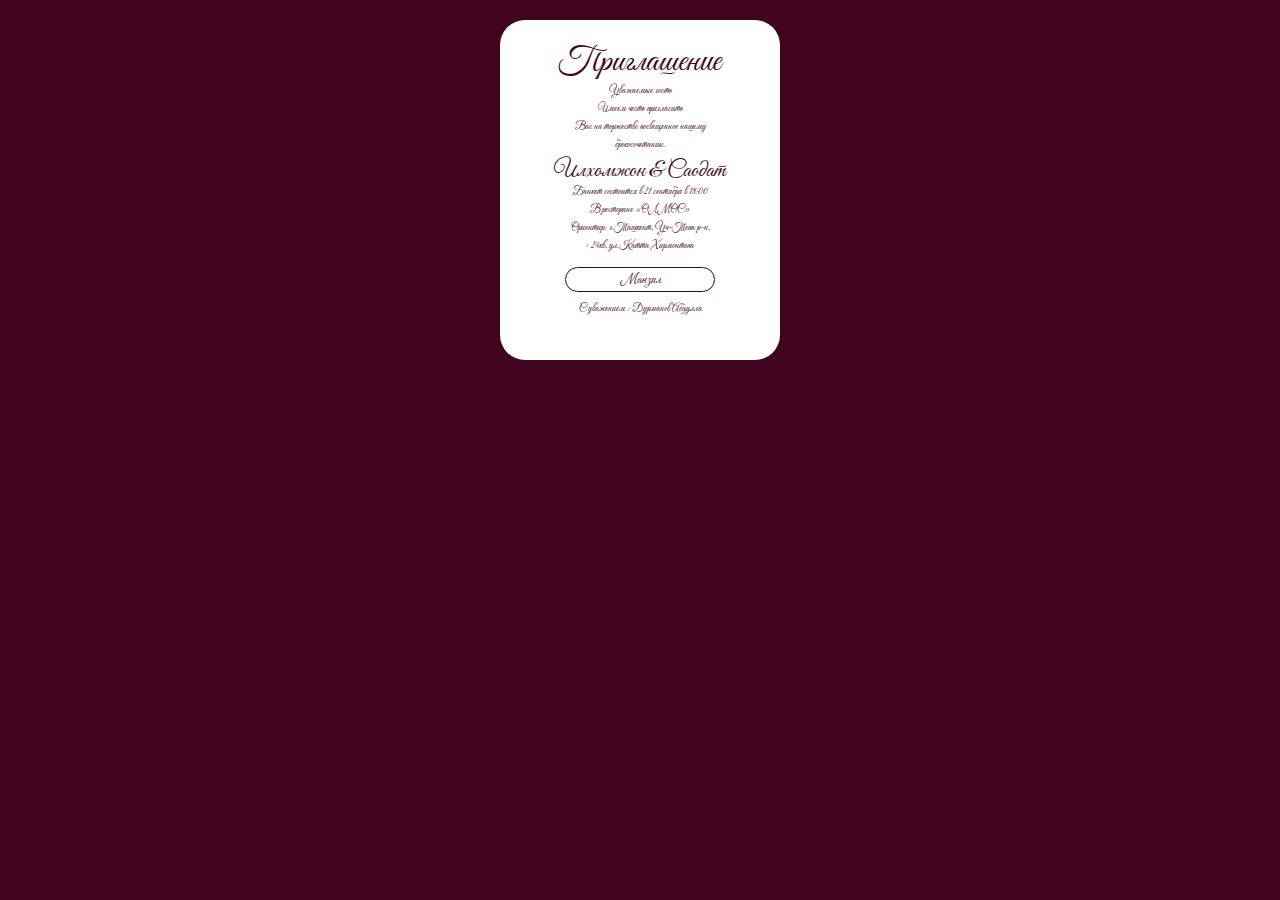
<file: html/rus.html>
<!DOCTYPE html>
<html lang="uz">
<head>
    <meta charset="UTF-8">
    <meta name="viewport" content="width=device-width, initial-scale=1.0">
    <title>Приглашение</title>
    <link rel="icon" href="../detals/icon.png">
    <link rel="stylesheet" href="../style/styleuzb.css">
    <link rel="preconnect" href="https://fonts.googleapis.com">
<link rel="preconnect" href="https://fonts.gstatic.com" crossorigin>
<link href="https://fonts.googleapis.com/css2?family=Great+Vibes&family=Monsieur+La+Doulaise&display=swap" rel="stylesheet">
</head>
<body>
<div class="fon con"><div class="tak">Приглашение</div><div class="p"><div class="p">Уважаемые <div class="name" id="myDiv">гость</div></div>
<div class="p">Имеем честь пригласить</div>
<div class="p">
Вас на торжество посвещенное нашему </div><div class="p">
брокосочетанию.</div><div class="i">Илхомжон & Саодат</div><div class="p">
Банкет состоится  в 21 сентября в 18:00</div><div class="p">
В ресторане «ОЛМОС» </div><div class="p">
Ориентир: г.Ташкент, Уч-Тепа р-н, </div><div class="p">>
24кв, ул.Катта Хирмонтепа </div></div>
<button><a href="https://maps.app.goo.gl/f3As4sRniuf8jStC8">Манзил</a></button>
<div class="p">
С уважением : Дурманов Абдулла</div>
<div class="invitation-container">
        <div id="countdown">
            <p id="time-left"></p>
        </div>
    </div>
</div>

    

    <script src="../script/js.js">
       
    </script>
</body>
</html>
</file>
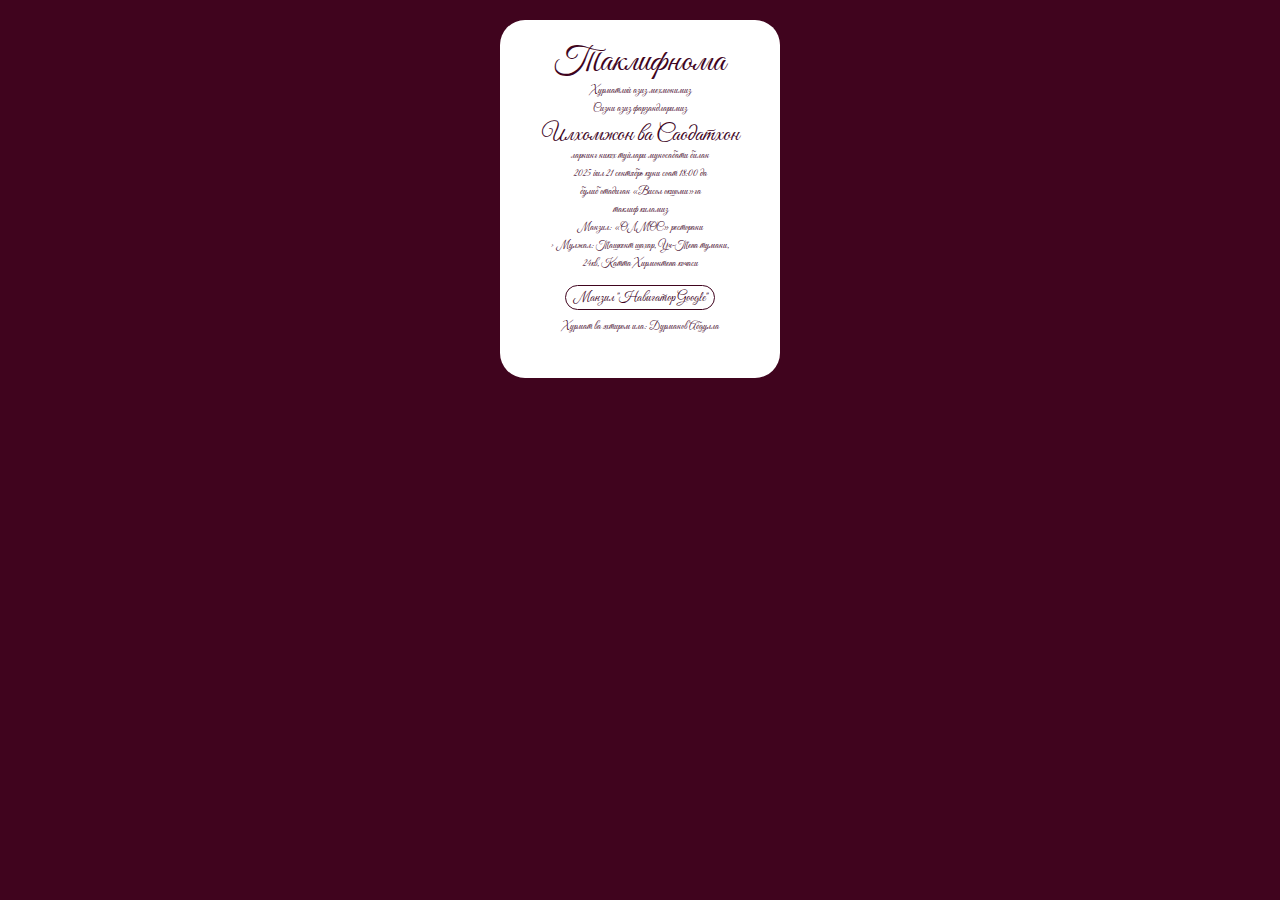
<file: html/uzb.html>
<!DOCTYPE html>
<html lang="uz">
<head>
    <meta charset="UTF-8">
    <meta name="viewport" content="width=device-width, initial-scale=1.0">
    <title>Таклифномa</title>
    <link rel="icon" href="../detals/icon.png">
    <link rel="stylesheet" href="../style/styleuzb.css">
    <link rel="preconnect" href="https://fonts.googleapis.com">
<link rel="preconnect" href="https://fonts.gstatic.com" crossorigin>
<link href="https://fonts.googleapis.com/css2?family=Great+Vibes&family=Monsieur+La+Doulaise&display=swap" rel="stylesheet">
</head>
<body>
<div class="fon con"><div class="tak">Таклифнома</div><div class="p"><div class="p">Хурматлий азиз <div class="name" id="myDiv">мехмонимиз</div></div>
<div class="p">Сизни азиз фарзандларимиз</div>
<div class="i">Илхомжон ва Саодатхон</div><div class="p">
ларнинг никох туйлари муносабати билан</div><div class="p">
2025 йил 21 сентябрь куни соат 18:00 да</div><div class="p">
булиб отадиган «Висол окшоми»га</div><div class="p">
таклиф киламиз</div><div class="p">
Манзил: «ОЛМОС» ресторани </div><div class="p">>
Мулжал: Ташкент шахар, Уч-Тепа тумани, </div><div class="p">
24кв, Катта Хирмонтепа кочаси</div></div>
<a href="https://maps.app.goo.gl/f3As4sRniuf8jStC8"><button>Манзил "Навигатор Google"</button></a>
<div class="p">
Хурмат ва эхтиром ила: Дурманов Абдулла</div>
<div class="invitation-container">
        <div id="countdown">
            <p id="time-left"></p>
        </div>
    </div>
</div>

    

    <script src="../script/script.js">
       
    </script>
</body>
</html>
</file>
<file: style/styleuzb.css>
* {
    margin: 0;
    padding: 0;
    box-sizing: border-box;
    color:#40041e;
}
body {
    font-family: "Great Vibes";
    background-color: #40041e ;
    text-align: center;
    padding: 20px;
  
}
.con{
    width: 250px;
    margin: 0 auto;
    

}
.fon{

background-repeat: no-repeat;
     width: 280px;
     padding: 20px;
     padding-bottom: 40px;
     border-radius: 25px;
     background-color: white;
     
    
}

.p{
    font-size: 10px;
    margin-bottom: 5px;
}
.i{
    font-size: 23px;
}
.tak{font-size: 35px;
}
.name{display: inline;}
button{
    
    border-radius: 25px;
    border: 1px solid;
    border-color: #40041e;
    width: 150px;
    height: 25px;
    margin-bottom: 10px;
    margin-top: 10px;
    font-family: "Great Vibes";
    text-align: center;
background-color: white;


}
button:hover{scale: 1.2;
    background-color: #40041e;
    color: white;
transition: 0.5s;}

a{text-decoration: none;}
a:hover{color: white;}
</file>
